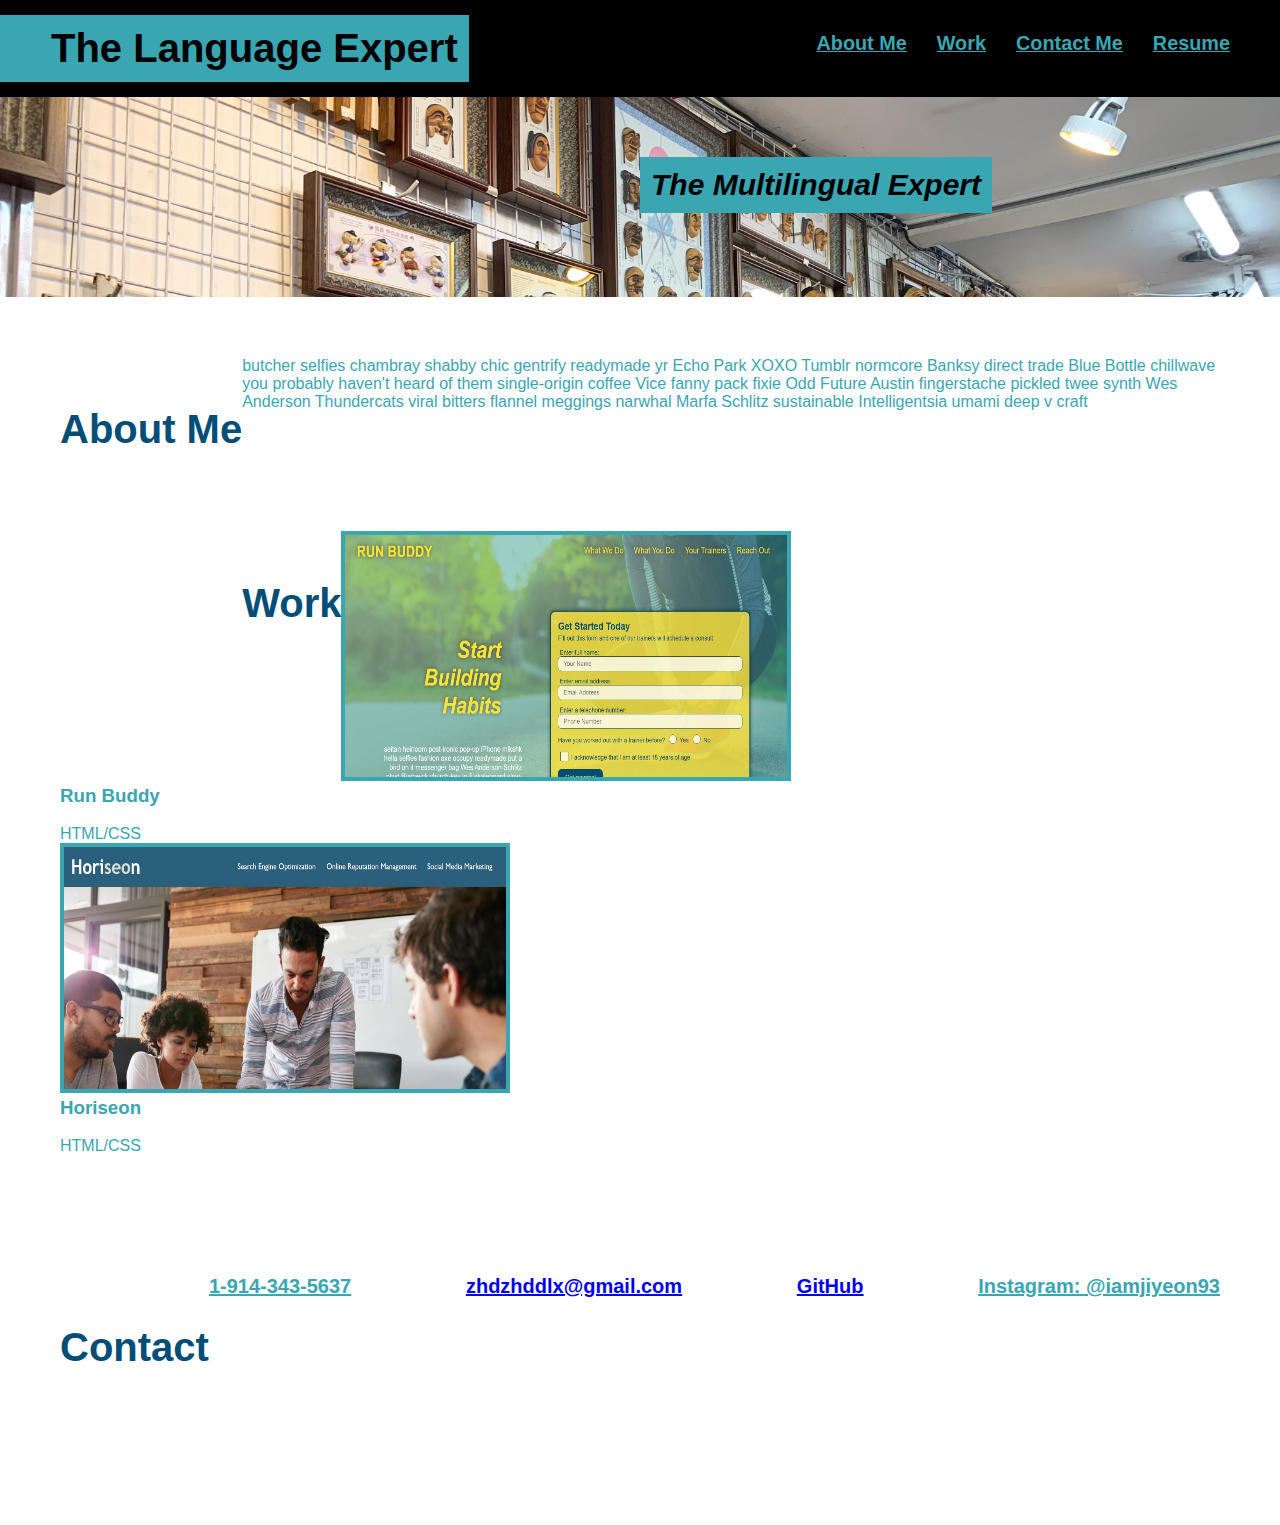
<file: jiyeonfp.html>
<!DOCTYPE html>
<html lang="en">
    <head>
      <meta name="viewport" content="width=device-width, initial-scale=1.0" />
      <link rel="stylesheet" href="./assets/css/style.css" />
      <meta charset="UTF-8" />
      <title>The Language Expert</title>
    </head>
    <body>
        <header>
          <h1>
              <a>The Language Expert</a>
          </h1>
          <nav>
            <ul>
              <li>
                <a href="#about-me">About Me</a>
              </li>
              <li>
                <a href="#work">Work</a>
              </li>
              <li>
                <a href="#contact-me">Contact Me</a> 
              </li>
              <li>
                <a href="#resume">Resume</a>
              </li>
            </ul>
          </nav>
        </header>
        <section class="hero">
          <div class="hero-cta">
            <h2>The Multilingual Expert</h2>
          </div>
        </section>


        <section id="about-me">
          <div>
            <h2 class="section-title">
              About Me
            </h2>
            <p class="flex-row">
              butcher selfies chambray shabby chic gentrify readymade yr Echo Park XOXO Tumblr normcore Banksy direct trade Blue Bottle chillwave you probably haven't heard of them single-origin coffee Vice fanny pack fixie Odd Future Austin fingerstache pickled twee synth Wes Anderson Thundercats viral bitters flannel meggings narwhal Marfa Schlitz sustainable Intelligentsia umami deep v craft
            </p>
          </div>
        </section>

        <section id="work">
          <div>
            <h2 class="section-title">
              Work
            </h2>
            <div class="flex-row content">
              <a href="https://Jiyeon31.github.io/run-buddy">
              <img src="./assets/images/runbuddy.JPG" alt="runbuddy" class="box-image" />
              </a>
              <div class="text-block">
                <h3>Run Buddy</h3><br>
                <p>HTML/CSS</p>
              </div>
            </div>
            <div class="flex-row content">
              <a href="https://Jiyeon31.github.io/code-refactor">
              <img src="./assets/images/horiseon.JPG" alt="horiseon" class="box-image" />
              </a>
              <div class="text-block">
                <h3>Horiseon</h3><br>
                <p>HTML/CSS</p>
              </div>
            </div>
          </div>
        </section>  

        <section id="contact-me">
          <div>
            <h2 class="section-title">
               Contact
            </h2>
            <div class="footer">
              <a>1-914-343-5637</a>
              <a href="mailto:zhdzhddlx@gmail.com">zhdzhddlx@gmail.com</a>
              <a href="https://github.com/Jiyeon31">GitHub</a> 
              <a>Instagram: @iamjiyeon93</a>  
            </div>
          </div>
        </section>
    </body>
</html>
</file>
<file: assets/css/style.css>
:root {
    --primary-color: #fce138;
    --secondary-color: #024e76;
    --tertiary-color: #39a6b2;
}

* {
    margin: 0;
    padding: 0;
    box-sizing: border-box;
  }

body {
    color: var(--tertiary-color);
    font-family: Helvetica, Arial, sans-serif;
}

header {
    padding: 15px 35px 15px 0px;
    background-color: black;
    background-size: cover;
    background-position: center;
    background-attachment: fixed;
    background-position: 80%;
    display: flex;
    justify-content: space-between;
    flex-wrap: wrap;
    position: -webkit-sticky;
    position: sticky;
    top: 0;
    z-index: 9999;
}

header h1 {
    background-color: var(--tertiary-color);
    padding: 10px 10px 10px 50px;
    border: 1px solid var(--tertiary-color);
    font-weight: bold;
    font-size: 40px;
    color: black;
    margin: 0;
}

header a {
    text-decoration: none;
    color: var(---tertiary-color);
}

header nav {
    margin: 17px 0 17px 0;
}

header nav ul {
    display: flex;
    flex-wrap: wrap;
    justify-content: space-between;
    align-items: center;
    list-style: none;
}

header nav ul li a {
    padding: 10px 15px 10px 15px;
    font-weight: bold;
    font-size: 1.55vw;
    text-decoration: underline;
    text-decoration-color: var(--tertiary-color);
}

/* Hero Style Start */
.hero {
    background-image: url("../images/herosection.jpg");
    background-size: cover;
    background-position: center;
    background-attachment: fixed;
    background-position: 80%;
    height: 200px;
    display: flex;
    justify-content: center;
    flex-wrap: wrap;
    align-items: flex-start;
}

.hero-cta h2 {
    font-style: italic;
    font-size: 30px;
    color: black;
    background-color: var(--tertiary-color);
    padding: 10px 10px 10px 10px;
    border: 1px solid var(--tertiary-color);
    position: absolute;
}

.profile {
    height: 200px;
    width: 200px;
    margin: 50px 0 0 0;
}

.section-title {
    font-size: 40px;
    margin: 50px 0 0 0;
    float: left;
    text-align: left;
    display: flex;
    color: var(--secondary-color);
    height: 200px;
    padding: 0;
}

.container h3 {
    color: var(--secondary-color);
    margin: 50px 0 0 0;
}

.container p {
    color: var(--secondary-color);
    margin: 50px 0 0 0;
}

section {
    padding: 60px;
} 

section h2 {
    padding: 60px;
}

/*.flex-row {
    font-size: 18px;
    color: var(--secondary-color);
    text-align: left;
}

.flew-row h3 {
    margin: 50px 0 0 20px;
}

.flew-row p {
    color: var(--tertiary-color);
    margin: 55px 0 0 50px;
}

/*added images with links for works section
.flex-row3 {
    height: 200px;
    color: var(--secondary-color);
}

.content {
    margin: 0;
    display: inline-block;
    position: relative;
}
*/

.box-image {
    font-family: 'Gill Sans', 'Gill Sans MT', 'Calibri', 'Trebuchet MS', sans-serif;
    border: 4px solid var(--tertiary-color);
    width: 450px;
    height: 250px;
}

.box-image:hover {
    width: 470px;
    height: 270px;
    
}

/*.text-block {
    position: absolute;
    top: -30px;
    margin-left: -46px;
    background-color: var(--tertiary-color);
    color: black;
    padding: 0;
    font-size: 30px;
    line-height: 0.5em;
    padding: 15px;
}

.text-block p {
    font-size: 18px;
    text-align: center;
}

.section-title2 {
    font-size: 40px;
    margin: -50px 0 0 0;
    float: left;
    text-align: left;
    display: flex;
    color: var(--secondary-color);
    height: 150px;
    border-right: 6px solid black;  
    padding: 0;
}
*/

.footer {
    font-size: 20px;
    font-weight: bold;
    display: flex;
    flex-wrap: wrap;
    justify-content: space-between;
    align-items: center;
    list-style: none;
    text-decoration: underline;
    text-decoration-color: var(--tertiary-color);
}

/*@media screen and (max-width: 980px) {
    body {
        width: 100%;
        height: 100%;
        margin: 0;
        padding: 0;
    }

    header h1 {
        margin: 0;
        padding: 0;
    }
    
    header nav ul li a {
        margin: 0;
        padding: 0;
    }
    
    .hero {
        margin: 0;
        padding: 0;
    }
    
    .hero-cta h2 {
        margin: 50px 0 0 0;
    }
    
    
    .section-title {
        margin: 50px 0 0 0;
    }

    .flex-row {
        margin-bottom: 200px;
    }

    .text-block {
        height: 40%;
        width: 30%;
        margin: -50px 0 0 -100px;
    }

    .box-image {
        height: 100%;
        width: 100%;
        margin: -200px 0 200px -100px;
    }

    .profileme {
        height: 200px;
        width: 50%;
        justify-content: center;
        position: absolute;
        text-align: left;
        padding: 220px 0 0 0;
        margin: 50px 0 0 -50px;
    }

    .name {
        height: 50%;
        width: 50%;
    }

    .section-title2 {
        margin: 0;
        padding: 0;
    }
    
    .footer {
        margin: -200px 0 0 0;
        width: 50%;
    }
}

@media screen and (max-width: 768px) {
    body {
        width: 100%;
        height: 100%;
        margin: 0;
        padding: 0;
    }

    header h1 {
        margin: 0;
        padding: 0;
    }
    
    header nav ul li a {
        margin: 0;
        padding: 0;
    }
    
    .hero {
        margin: 0;
        padding: 0;
    }
    
    .hero-cta h2 {
        margin: 50px 0 0 0;
    }
    
    .profile {
        width: 200px;
        height: 200px;
        margin: 50px 0 0 0;
        padding: 0;
    }
    
    .section-title {
        margin: 50px 0 0 0;
    }

    .flex-row {
        margin-bottom: 200px;
    }

    .text-block {
        height: 40%;
        width: 40%;
        margin: -50px 0 0 -100px;
    }

    .box-image {
        height: 100%;
        width: 100%;
        margin: -200px 0 200px -100px;
    }

    .profileme {
        height: 200px;
        width: 50%;
        justify-content: center;
        position: absolute;
        text-align: left;
        padding: 220px 0 0 0;
        margin: 50px 0 0 -50px;
    }

    .name {
        height: 50%;
        width: 50%;
    }

    .section-title2 {
        margin: 0;
        padding: 0;
        font-size: 30px;
    }
    
    .footer {
        margin: -200px 0 0 0;
        width: 50%;
    }
}

@media screen and (max-width: 575px) {
    body {
        width: 100%;
        height: 100%;
        margin: 0;
        padding: 0;
    }

    header h1 {
        margin: 0;
        padding: 0;
    }
    
    header nav ul li a {
        font-size: 20px;
    }
    
    .hero {
        margin: 0;
        padding: 0;
    }
    
    .hero-cta h2 {
        margin: 50px 0 0 0;
    }
    
    .profile {
        margin: 50px 0 0 0;
        padding: 0;
        height: 50%;
        width: 50%;
    }
    
    .section-title {
        margin: 50px 0 0 0;
        font-size: 20px;
        height: 100px;
    }

    .flex-row {
        margin-bottom: 200px;
    }

    .text-block {
        height: 30%;
        width: 30%;
        margin: 50px 0 0 -200px;
        font-size: 15px;
        text-align: left;
    }

    .text-block p {
        font-size: 10px;
        text-align: left;
    }

    .box-image {
        height: 200px;
        width: 300px;
        margin: -100px 0 0 -200px;
    }

    .profileme {
        height: 200px;
        width: 50%;
        justify-content: center;
        position: absolute;
        text-align: left;
        padding: 100px 0 0 0;
        margin: 50px 0 0 -50px;
        font-size: 10px;
    }

    .name {
        font-size: 10px;
    }

    .section-title2 {
        margin: 0;
        padding: 0;
        font-size: 15px;
    }
    
    .footer {
        margin: -100px 0 0 0;
        width: 50%;
    }
}
</file>
